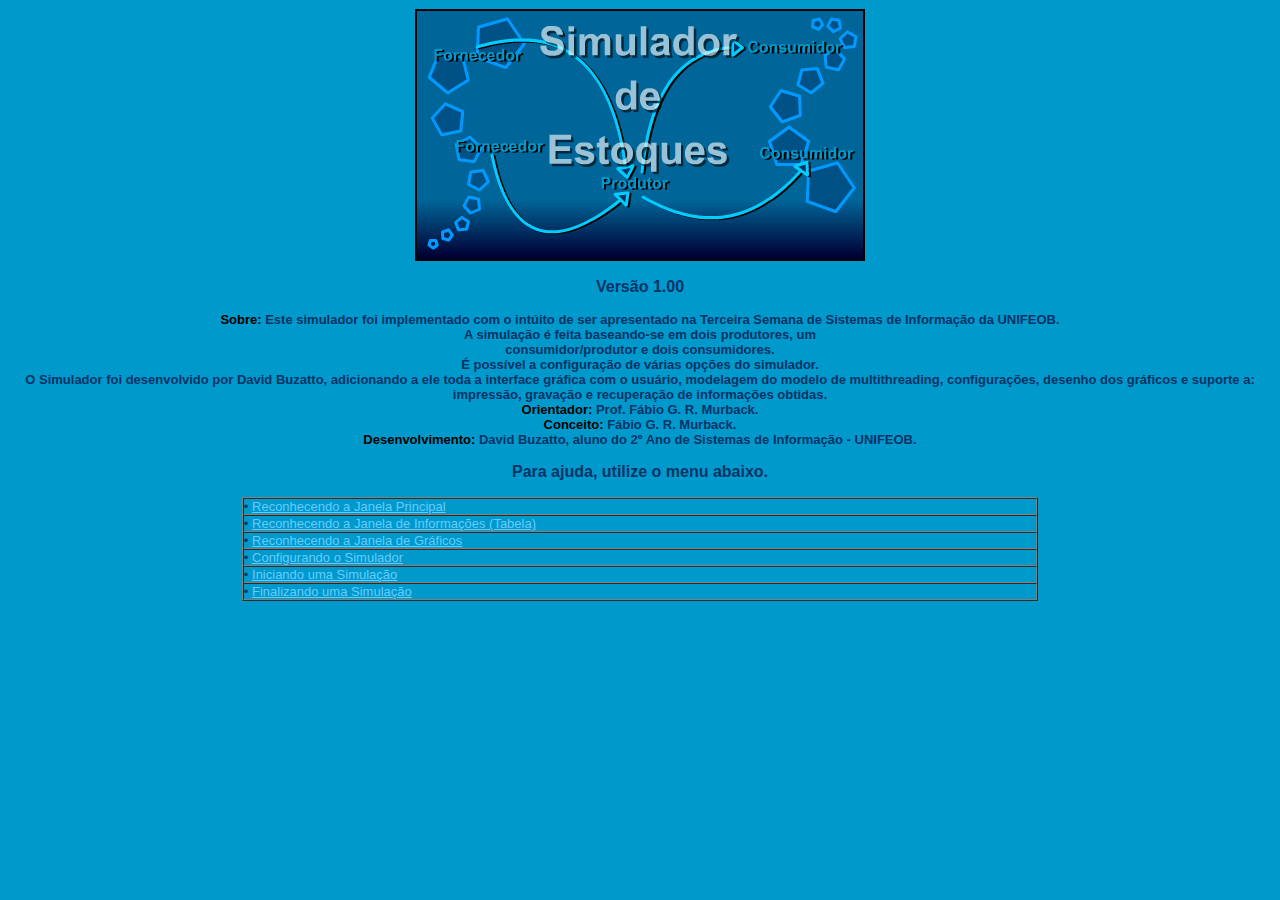
<file: src/br/com/davidbuzatto/simuladordeestoques/help/index.html>
<!DOCTYPE HTML PUBLIC "-//W3C//DTD HTML 4.01 Transitional//EN">
<html>
<head>
<title>Untitled Document</title>
<meta http-equiv="Content-Type" content="text/html; charset=iso-8859-1">
<link rel="stylesheet" href="config.css" type="text/css">
</head>

<body bgcolor="#0099CC">
<p align="center"><img src="imagens/imagemInicializacao.png" width="452" height="254"></p>
<p align="center"><font color="#003366" size="3" face="Verdana, Arial, Helvetica, sans-serif"><strong>Vers&atilde;o 
  1.00</strong></font></p>
<p align="center"><font color="#003366" size="2" face="Verdana, Arial, Helvetica, sans-serif"><strong><font color="#000000">Sobre:</font> 
  Este simulador foi implementado com o int&uacute;ito de ser apresentado na Terceira 
  Semana de Sistemas de Informa&ccedil;&atilde;o da UNIFEOB.<br>
  A simula&ccedil;&atilde;o &eacute; feita baseando-se em dois produtores, um<br>
  consumidor/produtor e dois consumidores.<br>
  &Eacute; poss&iacute;vel a configura&ccedil;&atilde;o de v&aacute;rias op&ccedil;&otilde;es 
  do simulador.<br>
  O Simulador foi desenvolvido por David Buzatto, adicionando a ele toda a interface 
  gr&aacute;fica com o usu&aacute;rio, modelagem do modelo de multithreading, 
  configura&ccedil;&otilde;es, desenho dos gr&aacute;ficos e suporte a: impress&atilde;o, 
  grava&ccedil;&atilde;o e recupera&ccedil;&atilde;o de informa&ccedil;&otilde;es 
  obtidas.<br>
  <font color="#000000">Orientador:</font> Prof. F&aacute;bio G. R. Murback.<br>
  <font color="#000000">Conceito:</font> F&aacute;bio G. R. Murback. <br>
  <font color="#000000">Desenvolvimento: </font>David Buzatto, aluno do 2&ordm; 
  Ano de Sistemas de Informa&ccedil;&atilde;o - UNIFEOB.</strong></font></p>
<p align="center"><strong><font color="#003366" size="3" face="Verdana, Arial, Helvetica, sans-serif">Para 
  ajuda, utilize o menu abaixo.</font></strong></p>
<div align="center"></div>
<table width="63%" border="1" align="center" cellpadding="0" cellspacing="0">
  <tr> 
    <td bordercolor="#003366"><font color="#003366" size="2" face="Verdana, Arial, Helvetica, sans-serif">&#8226; 
      </font><font size="2" face="Verdana, Arial, Helvetica, sans-serif"><a href="janelaPrin.html">Reconhecendo 
      a Janela Principal</a></font></td>
  </tr>
  <tr> 
    <td bordercolor="#003366"><font color="#003366" size="2" face="Verdana, Arial, Helvetica, sans-serif">&#8226; 
      </font><font size="2" face="Verdana, Arial, Helvetica, sans-serif"><a href="janelaInf.html">Reconhecendo 
      a Janela de Informa&ccedil;&otilde;es (Tabela)</a></font></td>
  </tr>
  <tr> 
    <td bordercolor="#003366"><font color="#003366" size="2" face="Verdana, Arial, Helvetica, sans-serif">&#8226; 
      </font><font size="2" face="Verdana, Arial, Helvetica, sans-serif"><a href="janelaGraf.html">Reconhecendo 
      a Janela de Gr&aacute;ficos</a></font></td>
  </tr>
  <tr> 
    <td bordercolor="#003366"><font color="#003366" size="2" face="Verdana, Arial, Helvetica, sans-serif">&#8226; 
      </font><font size="2" face="Verdana, Arial, Helvetica, sans-serif"><a href="configuracoes.html">Configurando 
      o Simulador</a></font></td>
  </tr>
  <tr> 
    <td bordercolor="#003366"><font color="#003366" size="2" face="Verdana, Arial, Helvetica, sans-serif">&#8226; 
      </font><font size="2" face="Verdana, Arial, Helvetica, sans-serif"><a href="iniciando.html">Iniciando 
      uma Simula&ccedil;&atilde;o</a></font></td>
  </tr>
  <tr> 
    <td bordercolor="#003366"><font color="#003366" size="2" face="Verdana, Arial, Helvetica, sans-serif">&#8226; 
      </font><font size="2" face="Verdana, Arial, Helvetica, sans-serif"><a href="finalzando.html">Finalizando 
      uma Simula&ccedil;&atilde;o</a></font></td>
  </tr>
</table>
<br>
<div align="center"></div>
<p align="center"><strong><font color="#003366" size="3" face="Verdana, Arial, Helvetica, sans-serif"></font></strong></p>
</body>
</html>
</file>
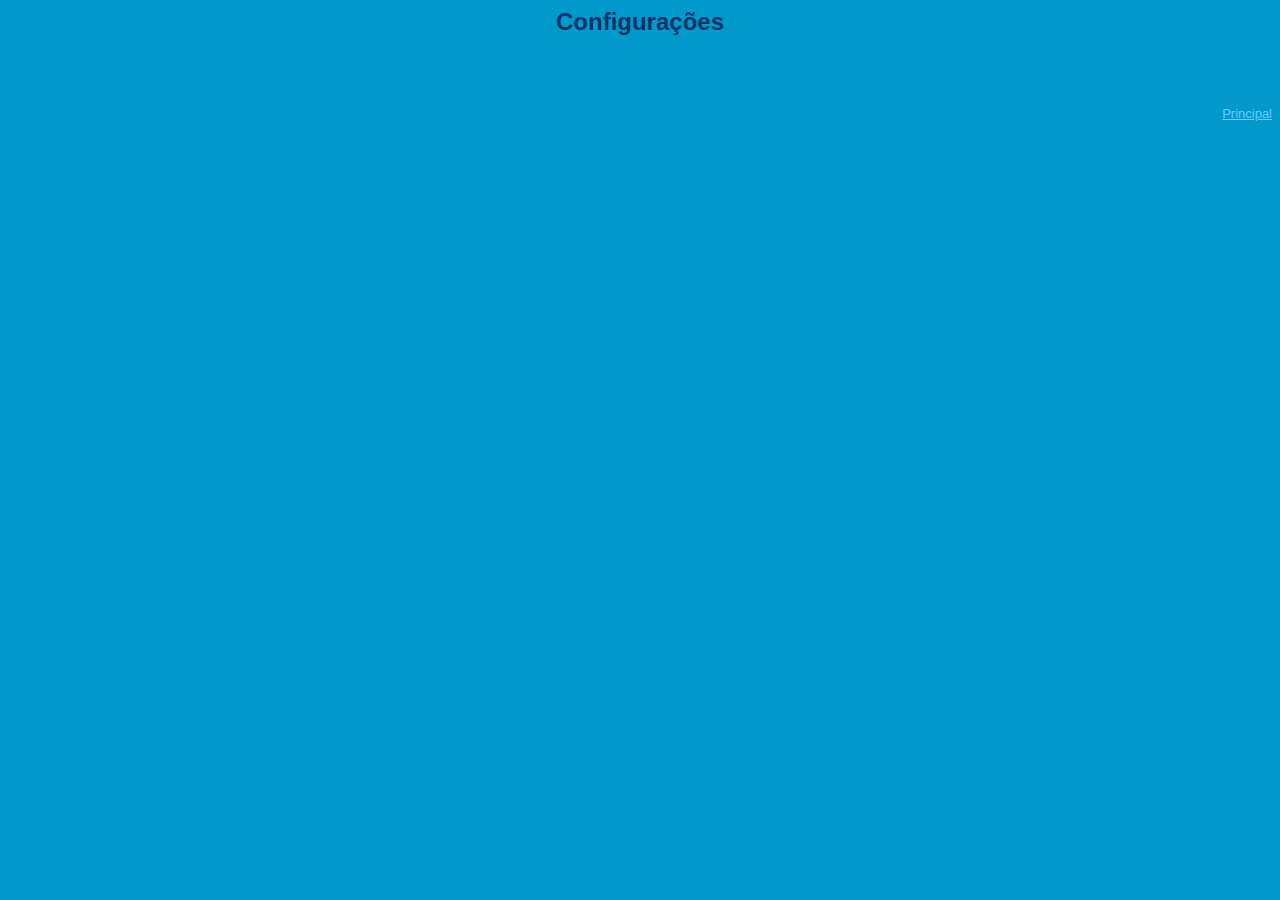
<file: src/br/com/davidbuzatto/simuladordeestoques/help/configuracoes.html>
<!DOCTYPE HTML PUBLIC "-//W3C//DTD HTML 4.01 Transitional//EN">
<html>
<head>
<title>Untitled Document</title>
<meta http-equiv="Content-Type" content="text/html; charset=iso-8859-1">
<link rel="stylesheet" href="config.css" type="text/css">
</head>

<body bgcolor="#0099CC">
<p align="center"><font color="#003366" size="5" face="Verdana, Arial, Helvetica, sans-serif"><strong>Configura&ccedil;&otilde;es</strong></font><br>
  <br>
  <br>
  <br>
</p>
<p align="right"><font color="#003366" size="2" face="Verdana, Arial, Helvetica, sans-serif"><a href="index.html">Principal</a></font></p>
</body>
</html>
</file>
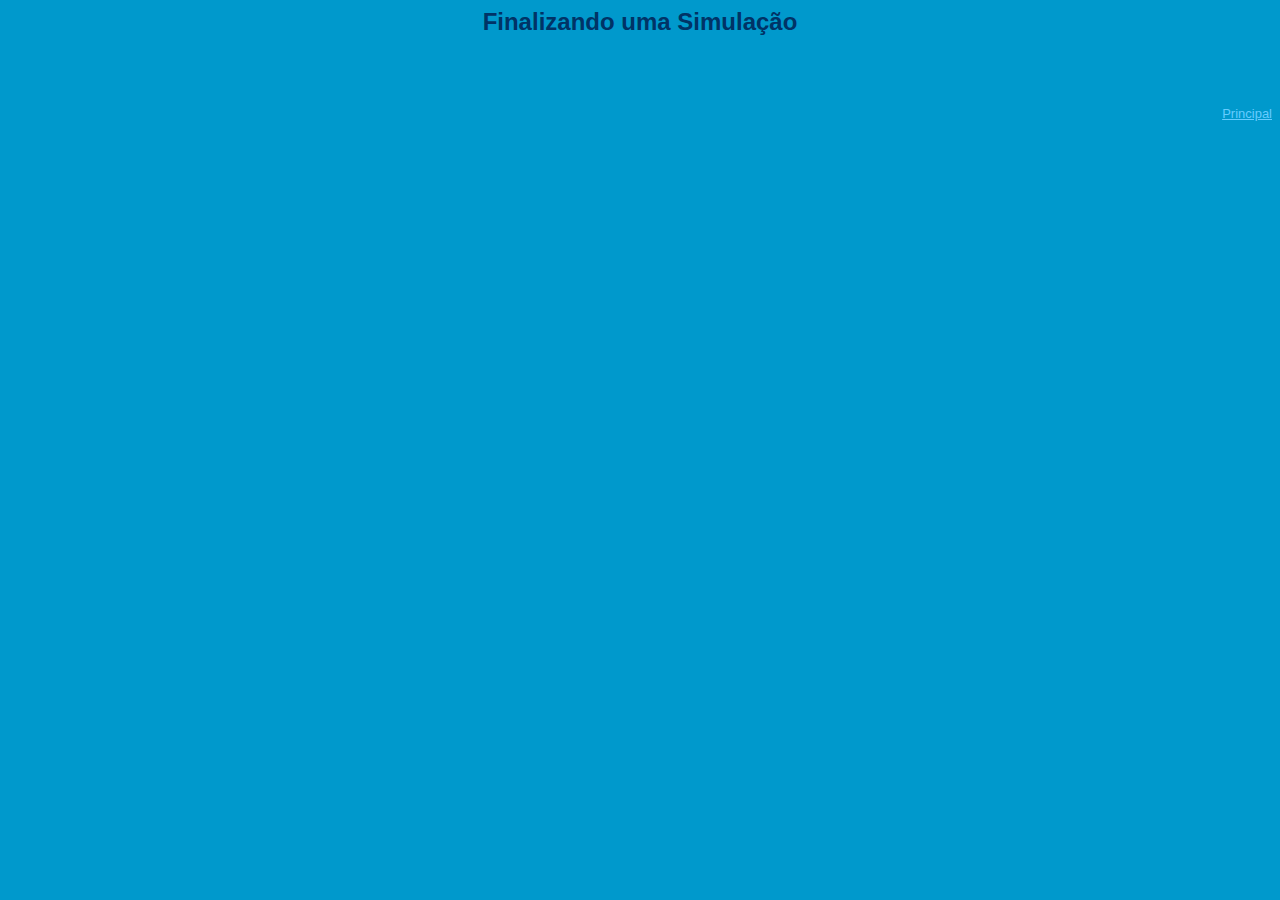
<file: src/br/com/davidbuzatto/simuladordeestoques/help/finalzando.html>
<!DOCTYPE HTML PUBLIC "-//W3C//DTD HTML 4.01 Transitional//EN">
<html>
<head>
<title>Untitled Document</title>
<meta http-equiv="Content-Type" content="text/html; charset=iso-8859-1">
<link rel="stylesheet" href="config.css" type="text/css">
</head>

<body bgcolor="#0099CC">
<p align="center"><font color="#003366" size="5" face="Verdana, Arial, Helvetica, sans-serif"><strong>Finalizando 
  uma Simula&ccedil;&atilde;o</strong></font><br>
  <br>
  <br>
  <br>
</p>
<p align="right"><font color="#003366" size="2" face="Verdana, Arial, Helvetica, sans-serif"><a href="index.html">Principal</a></font></p>
</body>
</html>
</file>
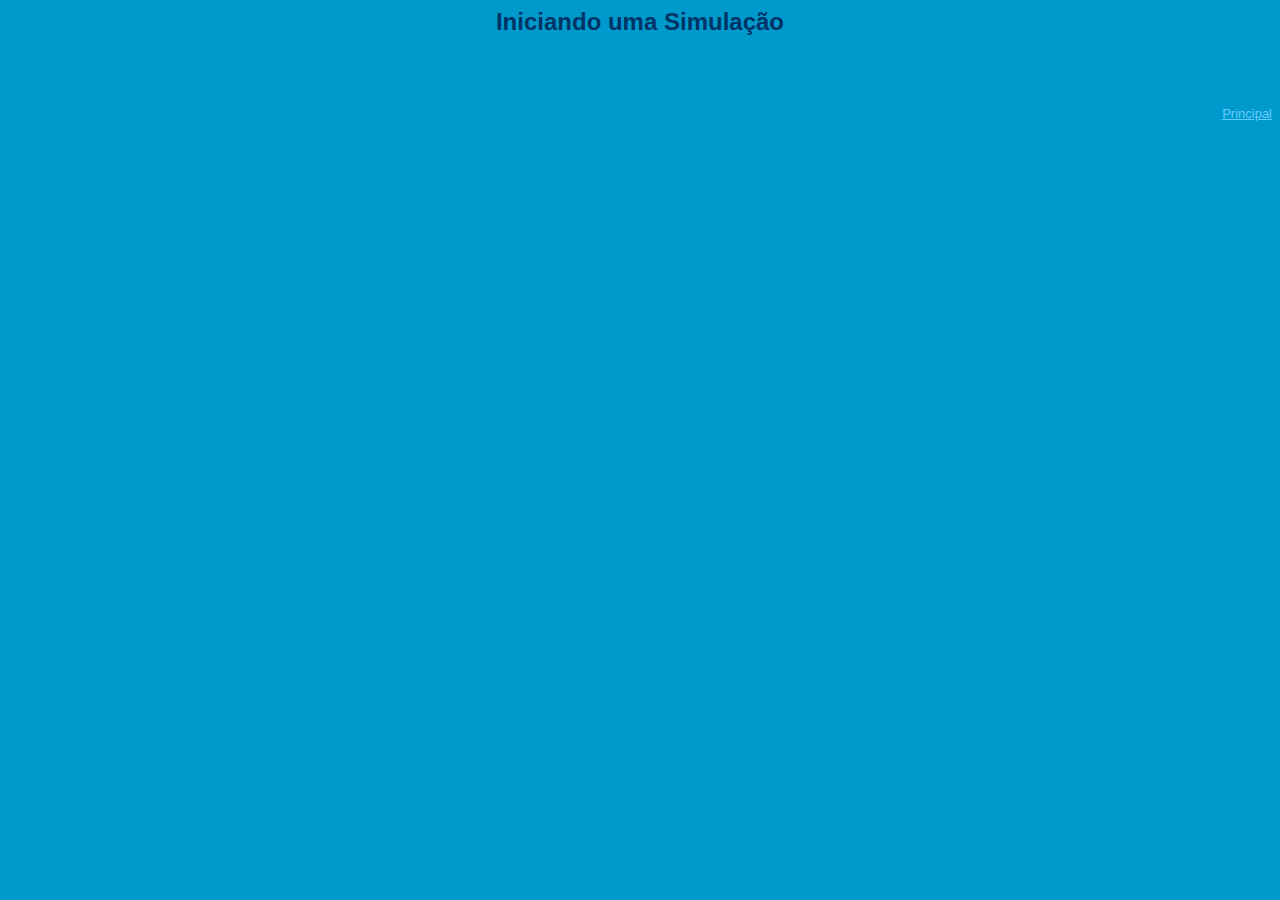
<file: src/br/com/davidbuzatto/simuladordeestoques/help/iniciando.html>
<!DOCTYPE HTML PUBLIC "-//W3C//DTD HTML 4.01 Transitional//EN">
<html>
<head>
<title>Untitled Document</title>
<meta http-equiv="Content-Type" content="text/html; charset=iso-8859-1">
<link rel="stylesheet" href="config.css" type="text/css">
</head>

<body bgcolor="#0099CC">
<p align="center"><font color="#003366" size="5" face="Verdana, Arial, Helvetica, sans-serif"><strong>Iniciando 
  uma Simula&ccedil;&atilde;o</strong></font><br>
  <br>
  <br>
  <br>
</p>
<p align="right"><font color="#003366" size="2" face="Verdana, Arial, Helvetica, sans-serif"><a href="index.html">Principal</a></font></p>
</body>
</html>
</file>
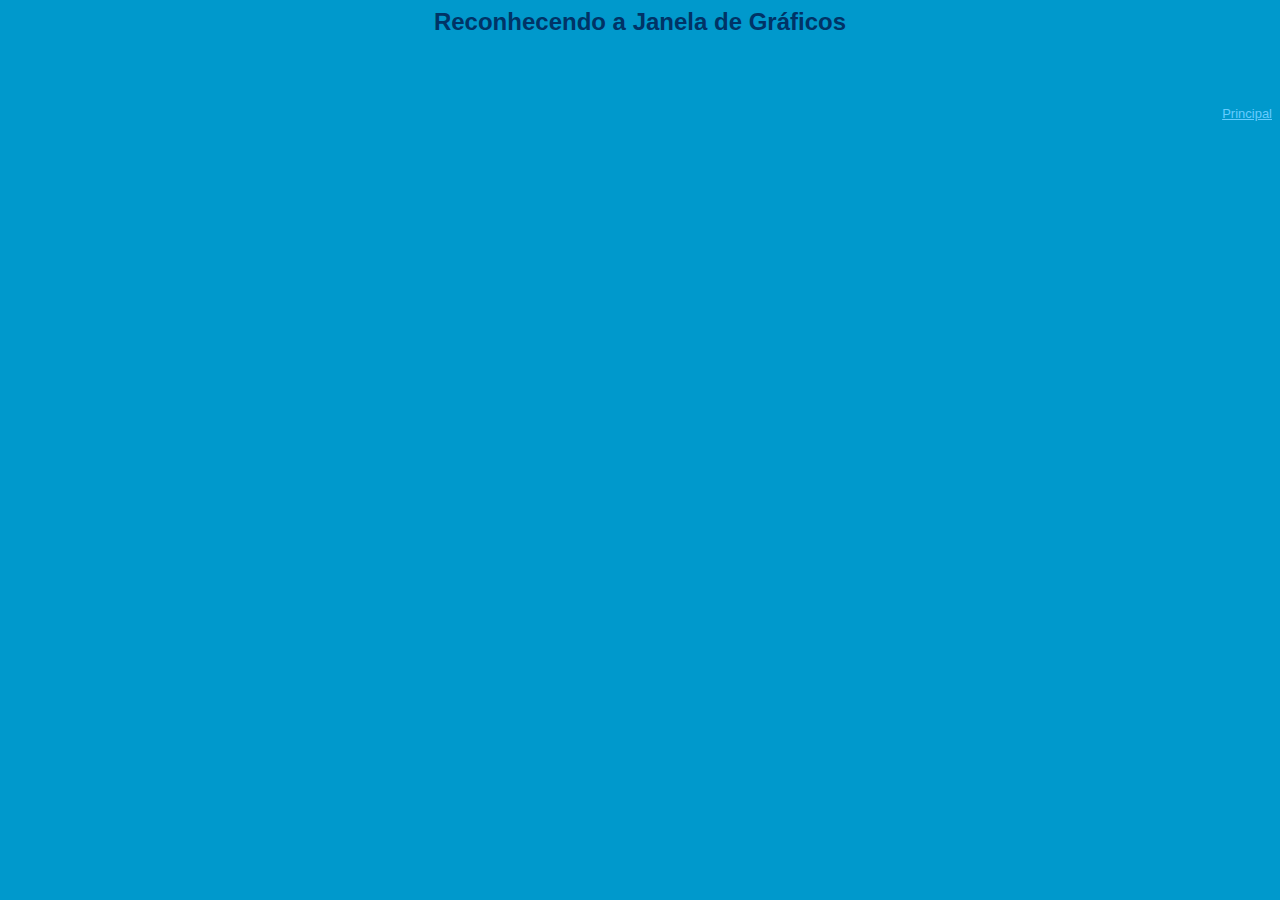
<file: src/br/com/davidbuzatto/simuladordeestoques/help/janelaGraf.html>
<!DOCTYPE HTML PUBLIC "-//W3C//DTD HTML 4.01 Transitional//EN">
<html>
<head>
<title>Untitled Document</title>
<meta http-equiv="Content-Type" content="text/html; charset=iso-8859-1">
<link rel="stylesheet" href="config.css" type="text/css">
</head>

<body bgcolor="#0099CC">
<p align="center"><font color="#003366" size="5" face="Verdana, Arial, Helvetica, sans-serif"><strong>Reconhecendo 
  a Janela de Gr&aacute;ficos</strong></font><br>
  <br>
  <br>
  <br>
</p>
<p align="right"><font color="#003366" size="2" face="Verdana, Arial, Helvetica, sans-serif"><a href="index.html">Principal</a></font></p>
</body>
</html>
</file>
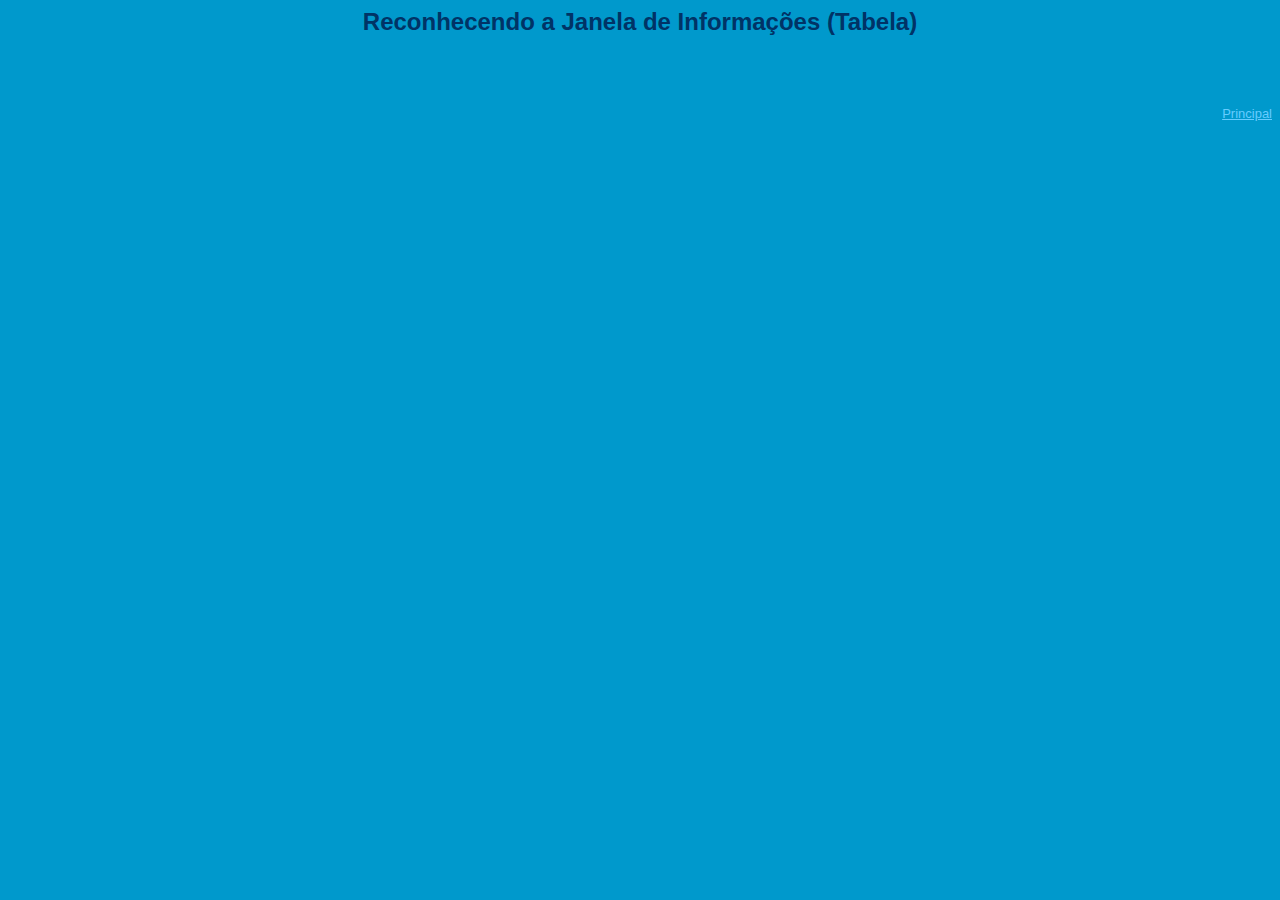
<file: src/br/com/davidbuzatto/simuladordeestoques/help/janelaInf.html>
<!DOCTYPE HTML PUBLIC "-//W3C//DTD HTML 4.01 Transitional//EN">
<html>
<head>
<title>Untitled Document</title>
<meta http-equiv="Content-Type" content="text/html; charset=iso-8859-1">
<link rel="stylesheet" href="config.css" type="text/css">
</head>

<body bgcolor="#0099CC">
<p align="center"><font color="#003366" size="5" face="Verdana, Arial, Helvetica, sans-serif"><strong>Reconhecendo 
  a Janela de Informa&ccedil;&otilde;es (Tabela)</strong></font> <br>
  <br>
  <br>
  <br>
</p>
<p align="right"><font color="#003366" size="2" face="Verdana, Arial, Helvetica, sans-serif"><a href="index.html">Principal</a></font></p>
</body>
</html>
</file>
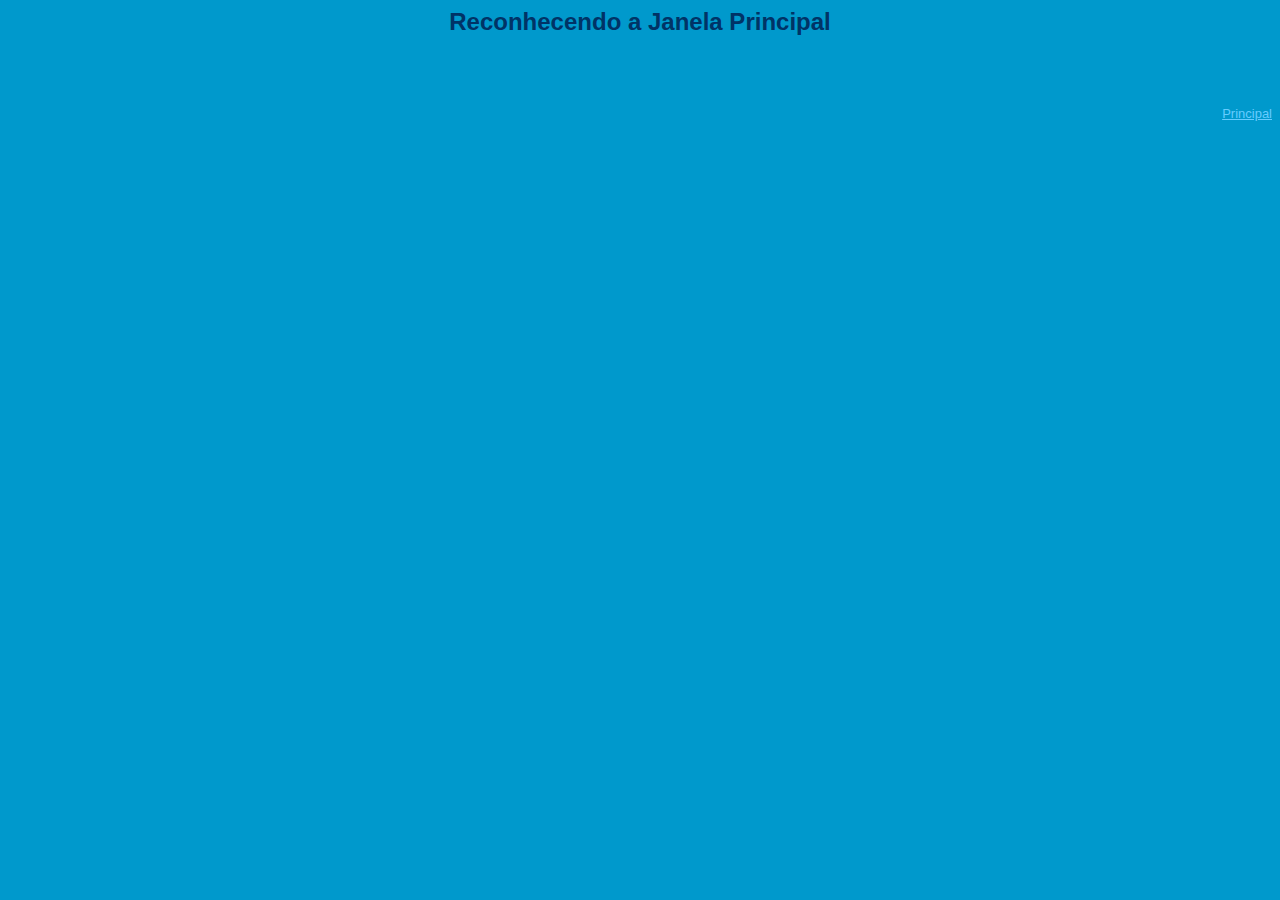
<file: src/br/com/davidbuzatto/simuladordeestoques/help/janelaPrin.html>
<!DOCTYPE HTML PUBLIC "-//W3C//DTD HTML 4.01 Transitional//EN">
<html>
<head>
<title>Untitled Document</title>
<meta http-equiv="Content-Type" content="text/html; charset=iso-8859-1">
<link rel="stylesheet" href="config.css" type="text/css">
</head>

<body bgcolor="#0099CC">
<div align="center"> 
  <p><font color="#003366" size="5" face="Verdana, Arial, Helvetica, sans-serif"><strong>Reconhecendo 
    a Janela Principal</strong></font> <br>
    <br>
    <br>
    <br>
  </p>
  <p align="right"><font color="#003366" size="2" face="Verdana, Arial, Helvetica, sans-serif"><a href="index.html">Principal</a></font></p>
</div>
</body>
</html>
</file>
<file: src/br/com/davidbuzatto/simuladordeestoques/help/config.css>
A:link {color: #66CCFF; text-decoration:bold}
A:visited {color: #66CCFF; text-decoration:none}
A:hover {color: #003366; text-decoration: underline; background-color: #66CCFF}


BODY 
{
scrollbar-face-color:#0099CC;
scrollbar-highlight-color:#336699;
scrollbar-3dlight-color:#336699;
scrollbar-darkshadow-color:#003366;
scrollbar-shadow-color:#003366;
scrollbar-arrow-color:#000000;
scrollbar-track-color:#DDDDDD;
}
-->
</file>
